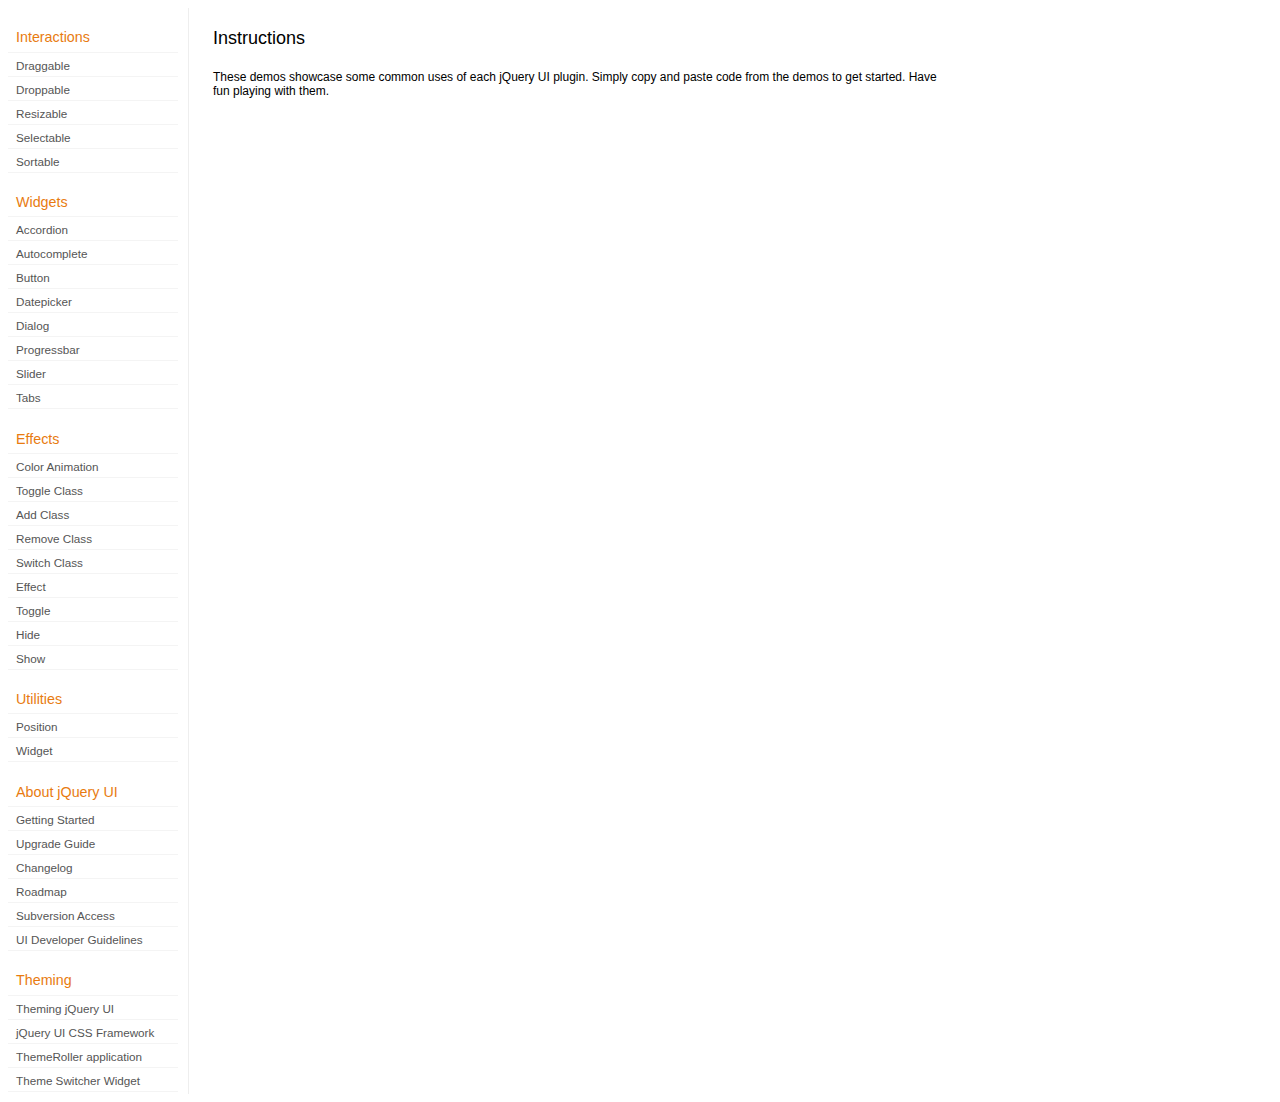
<file: development-bundle/demos/index.html>
<!DOCTYPE html>
<html lang="en">
<head>
	<meta charset="utf-8">
	<title>jQuery UI Demos</title>
	<link rel="stylesheet" href="../themes/base/jquery.ui.all.css">
	<link rel="stylesheet" href="demos.css">
	<script src="../jquery-1.7.1.js"></script>
	<script src="../external/jquery.bgiframe-2.1.2.js"></script>
	<script src="../ui/jquery.ui.core.js"></script>
	<script src="../ui/jquery.ui.widget.js"></script>
	<script src="../ui/jquery.ui.mouse.js"></script>
	<script src="../ui/jquery.ui.accordion.js"></script>
	<script src="../ui/jquery.ui.autocomplete.js"></script>
	<script src="../ui/jquery.ui.button.js"></script>
	<script src="../ui/jquery.ui.datepicker.js"></script>
	<script src="../ui/jquery.ui.dialog.js"></script>
	<script src="../ui/jquery.ui.draggable.js"></script>
	<script src="../ui/jquery.ui.droppable.js"></script>
	<script src="../ui/jquery.ui.position.js"></script>
	<script src="../ui/jquery.ui.progressbar.js"></script>
	<script src="../ui/jquery.ui.resizable.js"></script>
	<script src="../ui/jquery.ui.selectable.js"></script>
	<script src="../ui/jquery.ui.slider.js"></script>
	<script src="../ui/jquery.ui.sortable.js"></script>
	<script src="../ui/jquery.ui.tabs.js"></script>
	<script src="../ui/jquery.effects.core.js"></script>
	<script src="../ui/jquery.effects.blind.js"></script>
	<script src="../ui/jquery.effects.bounce.js"></script>
	<script src="../ui/jquery.effects.clip.js"></script>
	<script src="../ui/jquery.effects.drop.js"></script>
	<script src="../ui/jquery.effects.explode.js"></script>
	<script src="../ui/jquery.effects.fold.js"></script>
	<script src="../ui/jquery.effects.highlight.js"></script>
	<script src="../ui/jquery.effects.pulsate.js"></script>
	<script src="../ui/jquery.effects.scale.js"></script>
	<script src="../ui/jquery.effects.shake.js"></script>
	<script src="../ui/jquery.effects.slide.js"></script>
	<script src="../ui/jquery.effects.transfer.js"></script>
	<script src="../ui/i18n/jquery.ui.datepicker-af.js"></script>
	<script src="../ui/i18n/jquery.ui.datepicker-ar.js"></script>
	<script src="../ui/i18n/jquery.ui.datepicker-ar-DZ.js"></script>
	<script src="../ui/i18n/jquery.ui.datepicker-az.js"></script>
	<script src="../ui/i18n/jquery.ui.datepicker-bs.js"></script>
	<script src="../ui/i18n/jquery.ui.datepicker-bg.js"></script>
	<script src="../ui/i18n/jquery.ui.datepicker-ca.js"></script>
	<script src="../ui/i18n/jquery.ui.datepicker-cs.js"></script>
	<script src="../ui/i18n/jquery.ui.datepicker-cy-GB.js"></script>
	<script src="../ui/i18n/jquery.ui.datepicker-da.js"></script>
	<script src="../ui/i18n/jquery.ui.datepicker-de.js"></script>
	<script src="../ui/i18n/jquery.ui.datepicker-el.js"></script>
	<script src="../ui/i18n/jquery.ui.datepicker-en-AU.js"></script>
	<script src="../ui/i18n/jquery.ui.datepicker-en-GB.js"></script>
	<script src="../ui/i18n/jquery.ui.datepicker-en-NZ.js"></script>
	<script src="../ui/i18n/jquery.ui.datepicker-eo.js"></script>
	<script src="../ui/i18n/jquery.ui.datepicker-es.js"></script>
	<script src="../ui/i18n/jquery.ui.datepicker-et.js"></script>
	<script src="../ui/i18n/jquery.ui.datepicker-eu.js"></script>
	<script src="../ui/i18n/jquery.ui.datepicker-fa.js"></script>
	<script src="../ui/i18n/jquery.ui.datepicker-fi.js"></script>
	<script src="../ui/i18n/jquery.ui.datepicker-fo.js"></script>
	<script src="../ui/i18n/jquery.ui.datepicker-fr.js"></script>
	<script src="../ui/i18n/jquery.ui.datepicker-fr-CH.js"></script>
	<script src="../ui/i18n/jquery.ui.datepicker-gl.js"></script>
	<script src="../ui/i18n/jquery.ui.datepicker-he.js"></script>
	<script src="../ui/i18n/jquery.ui.datepicker-hi.js"></script>
	<script src="../ui/i18n/jquery.ui.datepicker-hr.js"></script>
	<script src="../ui/i18n/jquery.ui.datepicker-hu.js"></script>
	<script src="../ui/i18n/jquery.ui.datepicker-hy.js"></script>
	<script src="../ui/i18n/jquery.ui.datepicker-id.js"></script>
	<script src="../ui/i18n/jquery.ui.datepicker-is.js"></script>
	<script src="../ui/i18n/jquery.ui.datepicker-it.js"></script>
	<script src="../ui/i18n/jquery.ui.datepicker-ja.js"></script>
	<script src="../ui/i18n/jquery.ui.datepicker-kk.js"></script>
	<script src="../ui/i18n/jquery.ui.datepicker-km.js"></script>
	<script src="../ui/i18n/jquery.ui.datepicker-ko.js"></script>
	<script src="../ui/i18n/jquery.ui.datepicker-lb.js"></script>
	<script src="../ui/i18n/jquery.ui.datepicker-lt.js"></script>
	<script src="../ui/i18n/jquery.ui.datepicker-lv.js"></script>
	<script src="../ui/i18n/jquery.ui.datepicker-mk.js"></script>
	<script src="../ui/i18n/jquery.ui.datepicker-ml.js"></script>
	<script src="../ui/i18n/jquery.ui.datepicker-ms.js"></script>
	<script src="../ui/i18n/jquery.ui.datepicker-nl.js"></script>
	<script src="../ui/i18n/jquery.ui.datepicker-nl-BE.js"></script>
	<script src="../ui/i18n/jquery.ui.datepicker-no.js"></script>
	<script src="../ui/i18n/jquery.ui.datepicker-pl.js"></script>
	<script src="../ui/i18n/jquery.ui.datepicker-pt.js"></script>
	<script src="../ui/i18n/jquery.ui.datepicker-pt-BR.js"></script>
	<script src="../ui/i18n/jquery.ui.datepicker-rm.js"></script>
	<script src="../ui/i18n/jquery.ui.datepicker-ro.js"></script>
	<script src="../ui/i18n/jquery.ui.datepicker-ru.js"></script>
	<script src="../ui/i18n/jquery.ui.datepicker-sk.js"></script>
	<script src="../ui/i18n/jquery.ui.datepicker-sl.js"></script>
	<script src="../ui/i18n/jquery.ui.datepicker-sq.js"></script>
	<script src="../ui/i18n/jquery.ui.datepicker-sr.js"></script>
	<script src="../ui/i18n/jquery.ui.datepicker-sr-SR.js"></script>
	<script src="../ui/i18n/jquery.ui.datepicker-sv.js"></script>
	<script src="../ui/i18n/jquery.ui.datepicker-ta.js"></script>
	<script src="../ui/i18n/jquery.ui.datepicker-th.js"></script>
	<script src="../ui/i18n/jquery.ui.datepicker-tj.js"></script>
	<script src="../ui/i18n/jquery.ui.datepicker-tr.js"></script>
	<script src="../ui/i18n/jquery.ui.datepicker-uk.js"></script>
	<script src="../ui/i18n/jquery.ui.datepicker-vi.js"></script>
	<script src="../ui/i18n/jquery.ui.datepicker-zh-CN.js"></script>
	<script src="../ui/i18n/jquery.ui.datepicker-zh-HK.js"></script>
	<script src="../ui/i18n/jquery.ui.datepicker-zh-TW.js"></script>
	<script>
	$(function() {
		
		$('.left-nav a').click(function(ev) {
			window.location.hash = this.href.replace(/.+\/([^\/]+)\/index\.html/,'$1') + '|default';
			loadPage(this.href);
			$('.left-nav a.selected').removeClass('selected');
			$(this).addClass('selected');
			ev.preventDefault();
		});
		
		if (window.location.hash) {
			if (window.location.hash.indexOf('|') === -1) {
				window.location.hash += '|default';	
			}			
			var path = window.location.href.replace(/(index\.html)?#/,'');
			path = path.replace('\|','/') + '.html';
			loadPage(path);
		}		

		function loadPage(path) {			
			var section = path.replace(/\/[^\/]+\.html/,'');
			var header = section.replace(/.+\/([^\/]+)/,'$1').replace(/_/, ' ');
			
			$('td.normal div.normal')
				.empty()
				.append('<h4 class="demo-subheader">Functional demo:</h4>')
				.append('<h3 class="demo-header">'+ header +'</h3>')
				.append('<div id="demo-config"></div>')
				.find('#demo-config')
					.append('<div id="demo-frame"></div><div id="demo-config-menu"></div><div id="demo-link"><a class="demoWindowLink" href="#"><span class="ui-icon ui-icon-newwin"></span>Open demo in a new window</a></div>')
					.find('#demo-config-menu')
						.load(section + '/index.html .demos-nav', function() {
							$('#demo-config-menu a').each(function() {
								this.setAttribute('href', section + '/' + this.getAttribute('href').replace(/.+\/([^\/]+)/,'$1'));
								$(this).attr('target', 'demo-frame');
								$(this).click(function() {

									resetDemos();
									
									$(this).parents('ul').find('li').removeClass('demo-config-on');
									$(this).parent().addClass('demo-config-on');
									$('#demo-notes').fadeOut();

									//Set the hash to the actual page without ".html"
									window.location.hash = header + '|' + this.getAttribute('href').match((/\/([^\/\\]+)\.html/))[1];

									loadDemo(this.getAttribute('href'));

									return false;
								});
							});

							if (window.location.hash) {
								var demo = window.location.hash.split('|')[1];
								$('#demo-config-menu a').each(function(){
									if (this.href.indexOf(demo + '.html') !== -1) {
										$(this).parents('ul').find('li').removeClass('demo-config-on');
										$(this).parent().addClass('demo-config-on');									
										loadDemo(this.href);										
									}
								});
							}

							updateDemoNotes();
						})
					.end()
					.find('#demo-link a')
						.bind('click', function(ev){
							window.open(this.href);
							ev.preventDefault();
						})
					.end()
				.end()
			;
			
			resetDemos();
		}
				
		function loadDemo(path) {
			var directory = path.match(/([^\/]+)\/[^\/\.]+\.html$/)[1];
			$.get(path, function(data) {
				var source = data;
				data = data.replace(/<script.*>.*<\/script>/ig,""); // Remove script tags
				data = data.replace(/<\/?link.*>/ig,""); //Remove link tags
				data = data.replace(/<\/?html.*>/ig,""); //Remove html tag
				data = data.replace(/<\/?body.*>/ig,""); //Remove body tag
				data = data.replace(/<\/?head.*>/ig,""); //Remove head tag
				data = data.replace(/<\/?!doctype.*>/ig,""); //Remove doctype
				data = data.replace(/<title.*>.*<\/title>/ig,""); // Remove title tags
				data = data.replace(/((href|src)=["'])(?!(http|#))/ig, "$1" + directory + "/");

				$('#demo-style').remove();
				$('#demo-frame').empty().html(data);
				$('#demo-frame style').clone().appendTo('head').attr('id','demo-style');
				$('#demo-link a').attr('href', path);
				updateDemoNotes();
				updateDemoSource(source);
				
				if (/default.html$/.test(path)) {
					$.get("documentation/docs-" + path.match(/demos\/(.+)\//)[1] + ".html", function(html) {
						$("#demo-source").after(html);
						$("#widget-docs").tabs();
						$(".param-header").click(function() {
							$(this).parent().toggleClass("param-open").end().next().toggle();
						});
						$(".docs-list-header").each(function() {
							var header = $(this);
							var details = header.next().find(".param-details").hide();
							$("a:first", header).click(function() {
								details.show().parent().addClass("param-open");
								return false;
							});
							$("a:last", header).click(function() {
								details.hide().parent().removeClass("param-open");
								return false;
							});
						});
					}, "html" );
				}
			}, "html" );
		}

		function updateDemoNotes() {
			var notes = $('#demo-frame .demo-description');
			if ($('#demo-notes').length == 0) {
				$('<div id="demo-notes"></div>').insertAfter('#demo-config');
			}
			$('#demo-notes').hide().empty().html(notes.html());
			$('#demo-notes').show();
			notes.hide();
		}
		
		function updateDemoSource(source) {
			if ($('#demo-source').length == 0) {
				$('<div id="demo-source"><a href="#" class="source-closed">View Source</a><div><pre><code></code></pre></div></div>').insertAfter('#demo-notes');
				$('#demo-source').find(">a").click(function() {
					$(this).toggleClass("source-closed").toggleClass("source-open").next().toggle();
					return false;
				}).end().find(">div").hide();
			}
			var cleanedSource = source
				.replace('themes/base/jquery.ui.all.css', 'theme/jquery.ui.all.css')
				.replace(/\s*\x3Clink.*demos\x2Ecss.*\x3E\s*/, '\r\n\t')
				.replace(/\x2E\x2E\x2F\x2E\x2E\x2F/g, '');

			$('#demo-source code').empty().text(cleanedSource);
		}
		
		function resetDemos() {
			$.datepicker.setDefaults($.extend({showMonthAfterYear: false}, $.datepicker.regional['']));
			$(".ui-dialog-content").remove();			
		}
				
	});
	</script>
</head>
<body>

<table class="layout-grid" cellspacing="0" cellpadding="0">
	<tr>
		<td class="left-nav">
			<dl class="demos-nav">
				<dt>Interactions</dt>
					<dd><a href="draggable/index.html">Draggable</a></dd>
					<dd><a href="droppable/index.html">Droppable</a></dd>
					<dd><a href="resizable/index.html">Resizable</a></dd>
					<dd><a href="selectable/index.html">Selectable</a></dd>
					<dd><a href="sortable/index.html">Sortable</a></dd>
				<dt>Widgets</dt>
					<dd><a href="accordion/index.html">Accordion</a></dd>
					<dd><a href="autocomplete/index.html">Autocomplete</a></dd>
					<dd><a href="button/index.html">Button</a></dd>
					<dd><a href="datepicker/index.html">Datepicker</a></dd>
					<dd><a href="dialog/index.html">Dialog</a></dd>
					<dd><a href="progressbar/index.html">Progressbar</a></dd>
					<dd><a href="slider/index.html">Slider</a></dd>
					<dd><a href="tabs/index.html">Tabs</a></dd>
				<dt>Effects</dt>
					<dd><a href="animate/index.html">Color Animation</a></dd>
					<dd><a href="toggleClass/index.html">Toggle Class</a></dd>
					<dd><a href="addClass/index.html">Add Class</a></dd>
					<dd><a href="removeClass/index.html">Remove Class</a></dd>
					<dd><a href="switchClass/index.html">Switch Class</a></dd>
					<dd><a href="effect/index.html">Effect</a></dd>
					<dd><a href="toggle/index.html">Toggle</a></dd>
					<dd><a href="hide/index.html">Hide</a></dd>
					<dd><a href="show/index.html">Show</a></dd>
				<dt>Utilities</dt>
					<dd><a href="position/index.html">Position</a></dd>
					<dd><a href="widget/index.html">Widget</a></dd>
				<dt>About jQuery UI</dt>
					<dd><a href="http://jqueryui.com/docs/Getting_Started">Getting Started</a></dd>
					<dd><a href="http://jqueryui.com/docs/Upgrade_Guide">Upgrade Guide</a></dd>					
					<dd><a href="http://jqueryui.com/docs/Changelog">Changelog</a></dd>
					<dd><a href="http://jqueryui.com/docs/Roadmap">Roadmap</a></dd>
					<dd><a href="http://jqueryui.com/docs/Subversion">Subversion Access</a></dd>
					<dd><a href="http://jqueryui.com/docs/Developer_Guide">UI Developer Guidelines</a></dd>
				<dt>Theming</dt>
					<dd><a href="http://jqueryui.com/docs/Theming">Theming jQuery UI</a></dd>
					<dd><a href="http://jqueryui.com/docs/Theming/API">jQuery UI CSS Framework</a></dd>
					<dd><a href="http://jqueryui.com/docs/Theming/Themeroller">ThemeRoller application</a></dd>
					<dd><a href="http://jqueryui.com/docs/Theming/ThemeSwitcher">Theme Switcher Widget</a></dd>

			</dl>
		</td>
		<td class="normal">

			<div class="normal">

					<h3>Instructions</h3>
					<p>
						These demos showcase some common uses of each jQuery UI plugin. Simply copy and paste code from the demos to get started. Have fun playing with them.
					</p>
				
			</div>

		</td>
	</tr>
</table>
</body>
</html>
</file>
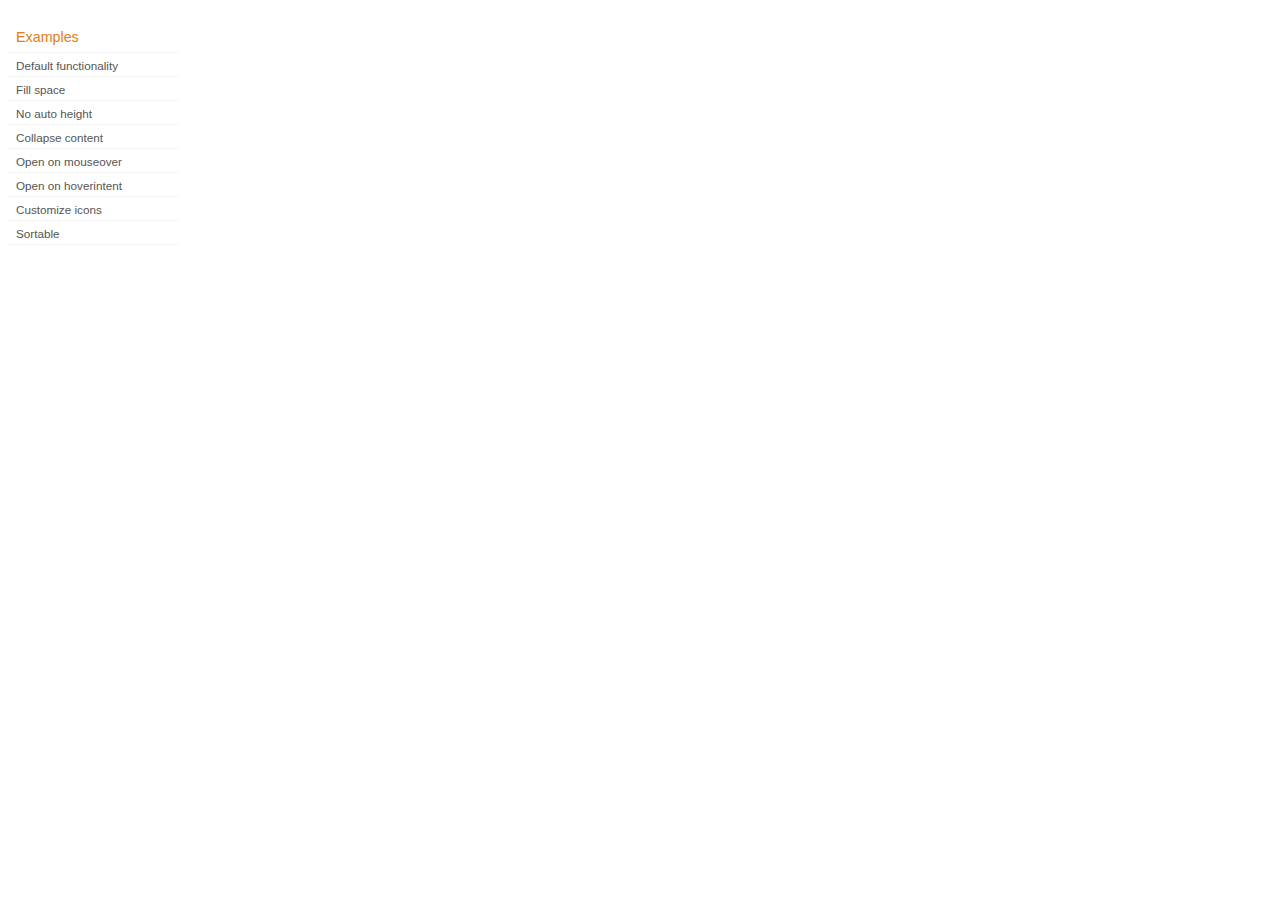
<file: development-bundle/demos/accordion/index.html>
<!DOCTYPE html>
<html lang="en">
<head>
	<meta charset="utf-8">
	<title>jQuery UI Accordion Demos</title>
	<link rel="stylesheet" href="../demos.css">
</head>
<body>

<div class="demos-nav">
	<h4>Examples</h4>
	<ul>
		<li class="demo-config-on"><a href="default.html">Default functionality</a></li>
		<li><a href="fillspace.html">Fill space</a></li>
		<li><a href="no-auto-height.html">No auto height</a></li>
		<li><a href="collapsible.html">Collapse content</a></li>
		<li><a href="mouseover.html">Open on mouseover</a></li>
		<li><a href="hoverintent.html">Open on hoverintent</a></li>
		<li><a href="custom-icons.html">Customize icons</a></li>
		<li><a href="sortable.html">Sortable</a></li>
	</ul>
</div>

</body>
</html>
</file>
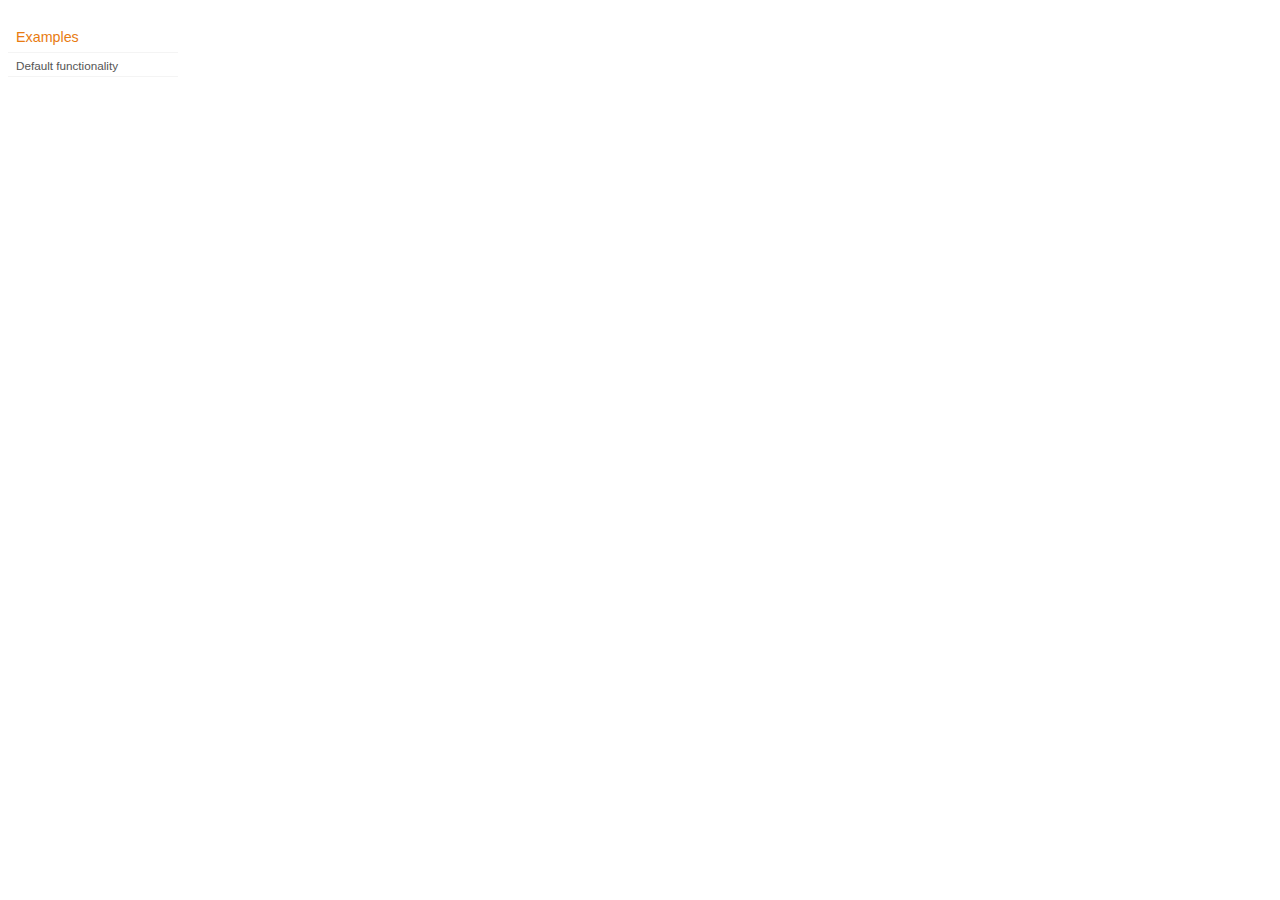
<file: development-bundle/demos/addClass/index.html>
<!DOCTYPE html>
<html lang="en">
<head>
	<meta charset="utf-8">
	<title>jQuery UI Effects Demos</title>
	<link rel="stylesheet" href="../demos.css">
</head>
<body>

<div class="demos-nav">
	<h4>Examples</h4>
	<ul>
		<li class="demo-config-on"><a href="default.html">Default functionality</a></li>
	</ul>
</div>

</body>
</html>
</file>
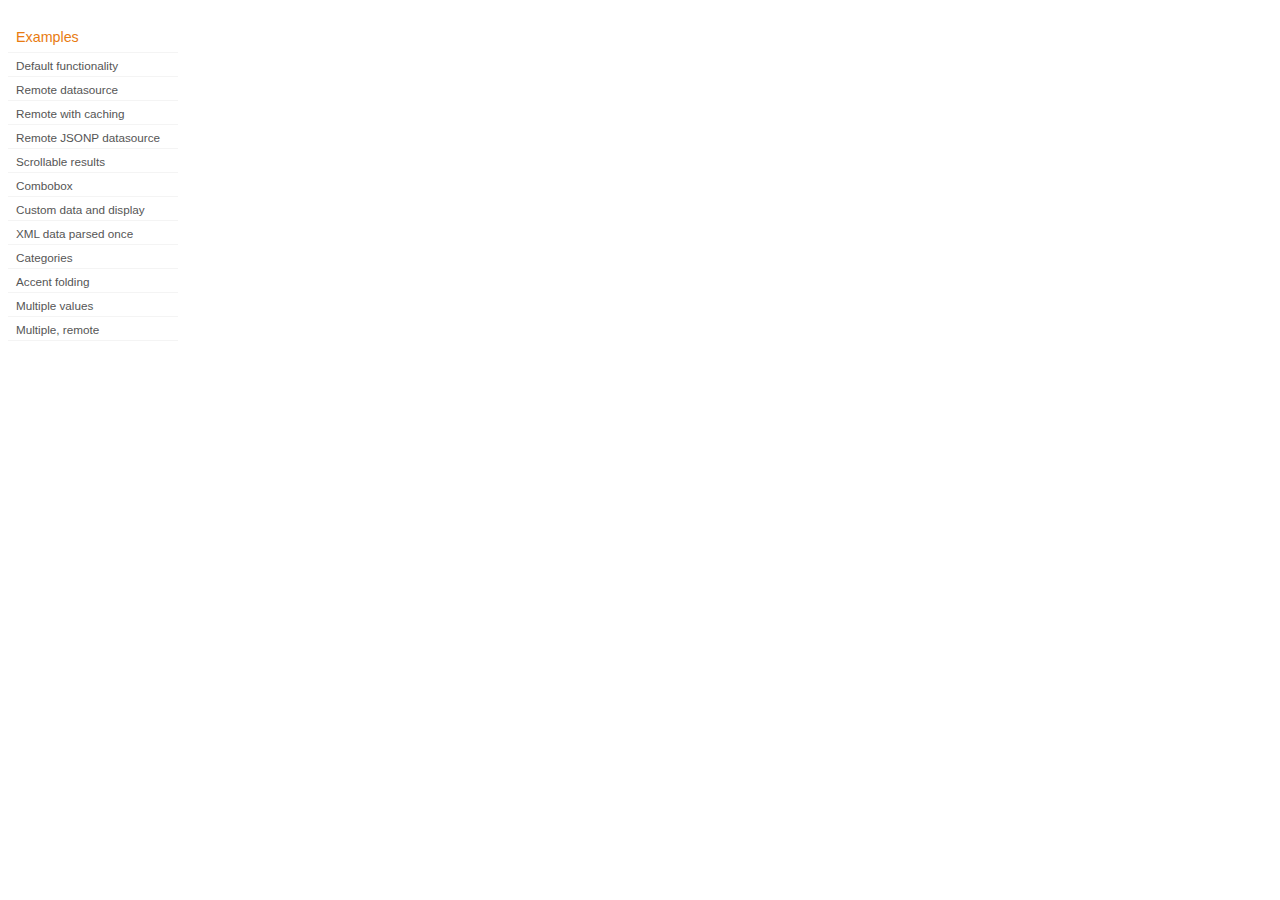
<file: development-bundle/demos/autocomplete/index.html>
<!DOCTYPE html>
<html lang="en">
<head>
	<meta charset="utf-8">
	<title>jQuery UI Autocomplete Demos</title>
	<link rel="stylesheet" href="../demos.css">
</head>
<body>
	<div class="demos-nav">
		<h4>Examples</h4>
		<ul>
			<li class="demo-config-on"><a href="default.html">Default functionality</a></li>
			<li><a href="remote.html">Remote datasource</a></li>
			<li><a href="remote-with-cache.html">Remote with caching</a></li>
			<li><a href="remote-jsonp.html">Remote JSONP datasource</a></li>
			<li><a href="maxheight.html">Scrollable results</a></li>
			<li><a href="combobox.html">Combobox</a></li>
			<li><a href="custom-data.html">Custom data and display</a></li>
			<li><a href="xml.html">XML data parsed once</a></li>
			<li><a href="categories.html">Categories</a></li>
			<li><a href="folding.html">Accent folding</a></li>
			<li><a href="multiple.html">Multiple values</a></li>
			<li><a href="multiple-remote.html">Multiple, remote</a></li>
		</ul>
	</div>
</body>
</html>
</file>
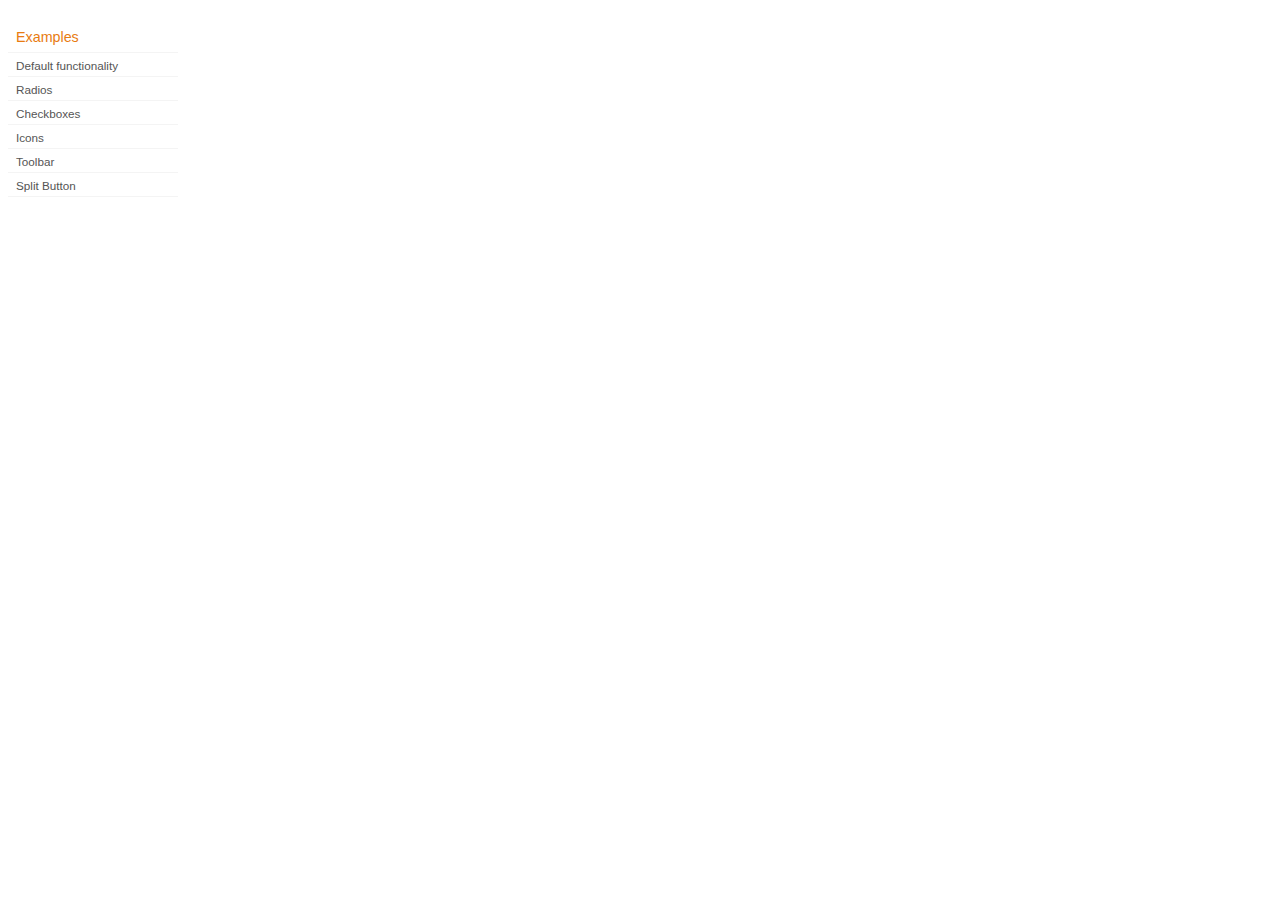
<file: development-bundle/demos/button/index.html>
<!DOCTYPE html>
<html lang="en">
<head>
	<meta charset="utf-8">
	<title>jQuery UI Button Demos</title>
	<link rel="stylesheet" href="../demos.css">
</head>
<body>

<div class="demos-nav">
	<h4>Examples</h4>
	<ul>
		<li class="demo-config-on"><a href="default.html">Default functionality</a></li>
		<li><a href="radio.html">Radios</a></li>
		<li><a href="checkbox.html">Checkboxes</a></li>
		<li><a href="icons.html">Icons</a></li>
		<li><a href="toolbar.html">Toolbar</a></li>
		<li><a href="splitbutton.html">Split Button</a></li>
	</ul>
</div>

</body>
</html>
</file>
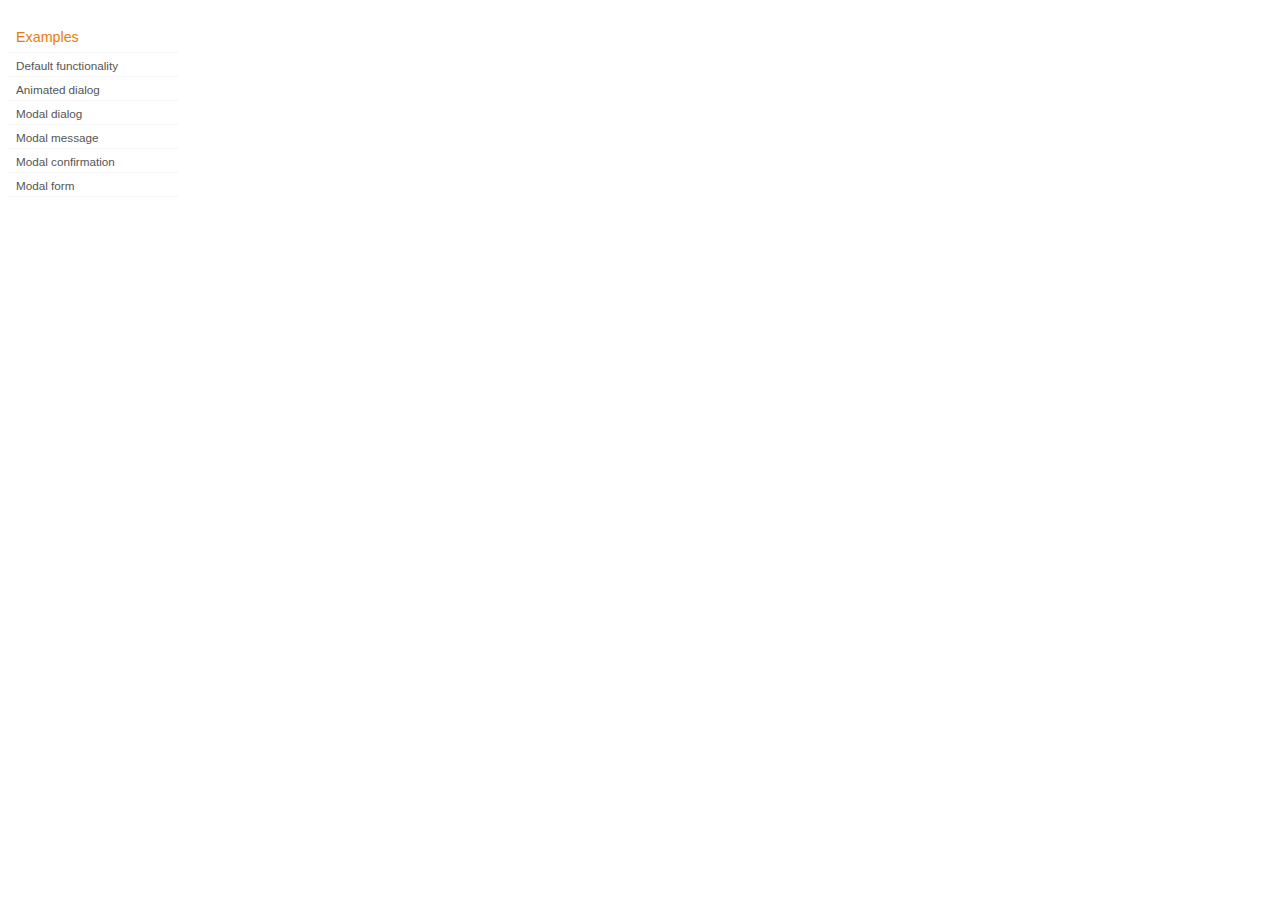
<file: development-bundle/demos/dialog/index.html>
<!DOCTYPE html>
<html lang="en">
<head>
	<meta charset="utf-8">
	<title>jQuery UI Dialog Demos</title>
	<link rel="stylesheet" href="../demos.css">
</head>
<body>

<div class="demos-nav">
	<h4>Examples</h4>
	<ul>
		<li class="demo-config-on"><a href="default.html">Default functionality</a></li>
		<li><a href="animated.html">Animated dialog</a></li>
		<li><a href="modal.html">Modal dialog</a></li>
		<li><a href="modal-message.html">Modal message</a></li>
		<li><a href="modal-confirmation.html">Modal confirmation</a></li>
		<li><a href="modal-form.html">Modal form</a></li>
	</ul>
</div>

</body>
</html>
</file>
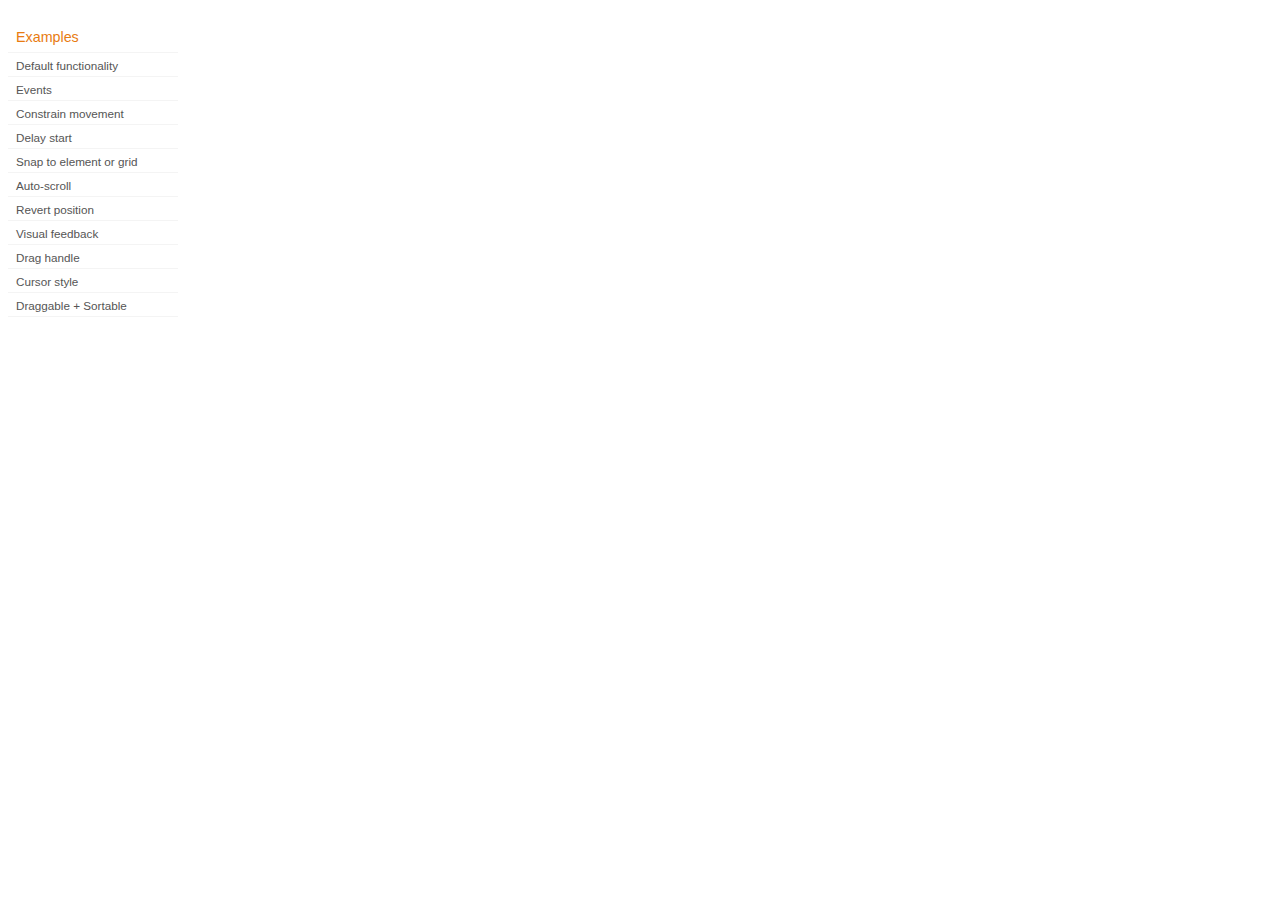
<file: development-bundle/demos/draggable/index.html>
<!DOCTYPE html>
<html lang="en">
<head>
	<meta charset="utf-8">
	<title>jQuery UI Draggable Demos</title>
	<link rel="stylesheet" href="../demos.css">
</head>
<body>

<div class="demos-nav">
	<h4>Examples</h4>
	<ul>
		<li class="demo-config-on"><a href="default.html">Default functionality</a></li>
		<li><a href="events.html">Events</a></li>
		<li><a href="constrain-movement.html">Constrain movement</a></li>
		<li><a href="delay-start.html">Delay start</a></li>
		<li><a href="snap-to.html">Snap to element or&#160;grid</a></li>
		<li><a href="scroll.html">Auto-scroll</a></li>
		<li><a href="revert.html">Revert position</a></li>
		<li><a href="visual-feedback.html">Visual feedback</a></li>
		<li><a href="handle.html">Drag handle</a></li>
		<li><a href="cursor-style.html">Cursor style</a></li>
		<li><a href="sortable.html">Draggable + Sortable</a></li>
	</ul>
</div>

</body>
</html>
</file>
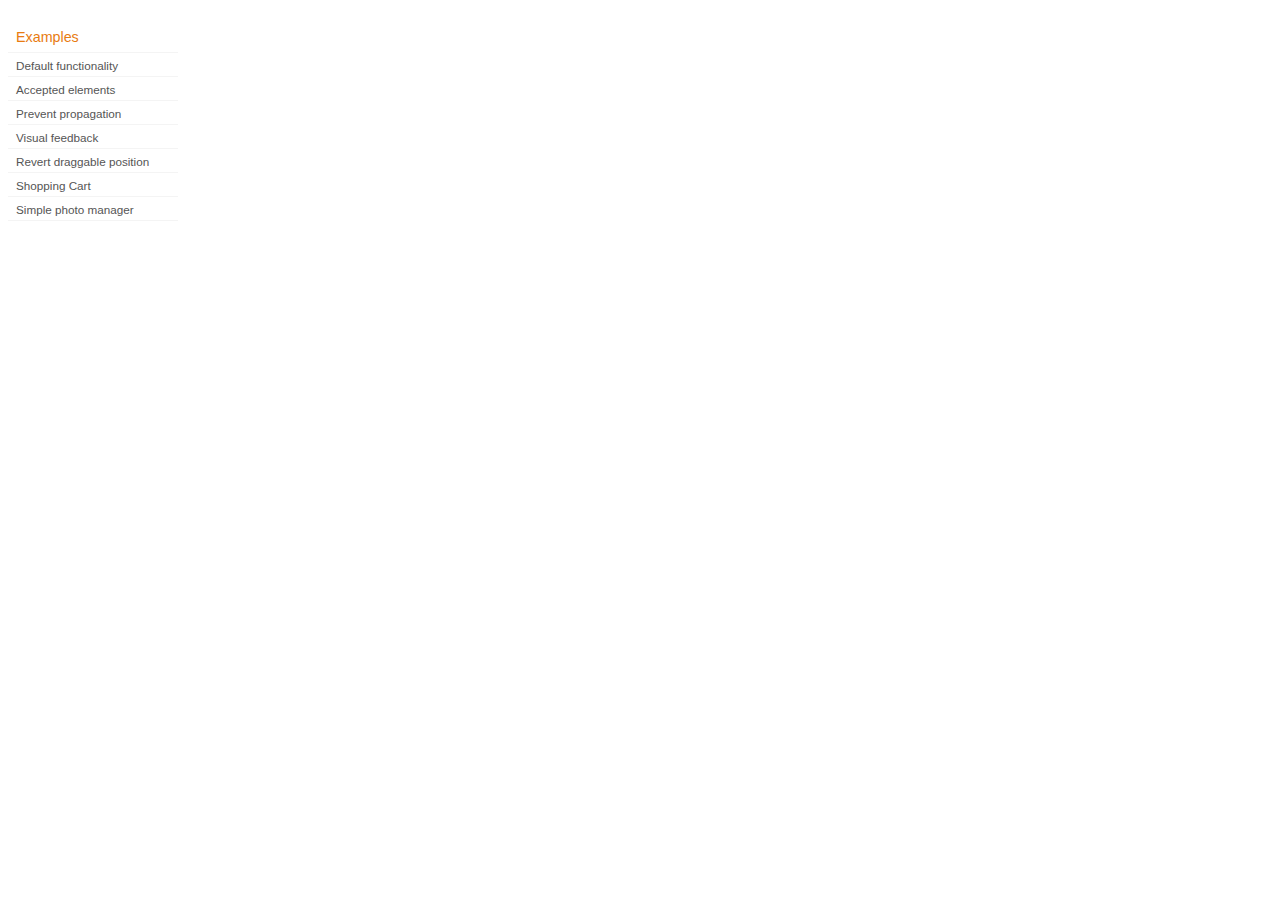
<file: development-bundle/demos/droppable/index.html>
<!DOCTYPE html>
<html lang="en">
<head>
	<meta charset="utf-8">
	<title>jQuery UI Droppable Demos</title>
	<link rel="stylesheet" href="../demos.css">
</head>
<body>

<div class="demos-nav">
	<h4>Examples</h4>
	<ul>
		<li class="demo-config-on"><a href="default.html">Default functionality</a></li>
		<li><a href="accepted-elements.html">Accepted elements</a></li>
		<li><a href="propagation.html">Prevent propagation</a></li>
		<li><a href="visual-feedback.html">Visual feedback</a></li>
		<li><a href="revert.html">Revert draggable position</a></li>
		<li><a href="shopping-cart.html">Shopping Cart</a></li>
		<li><a href="photo-manager.html">Simple photo manager</a></li>
	</ul>
</div>

</body>
</html>
</file>
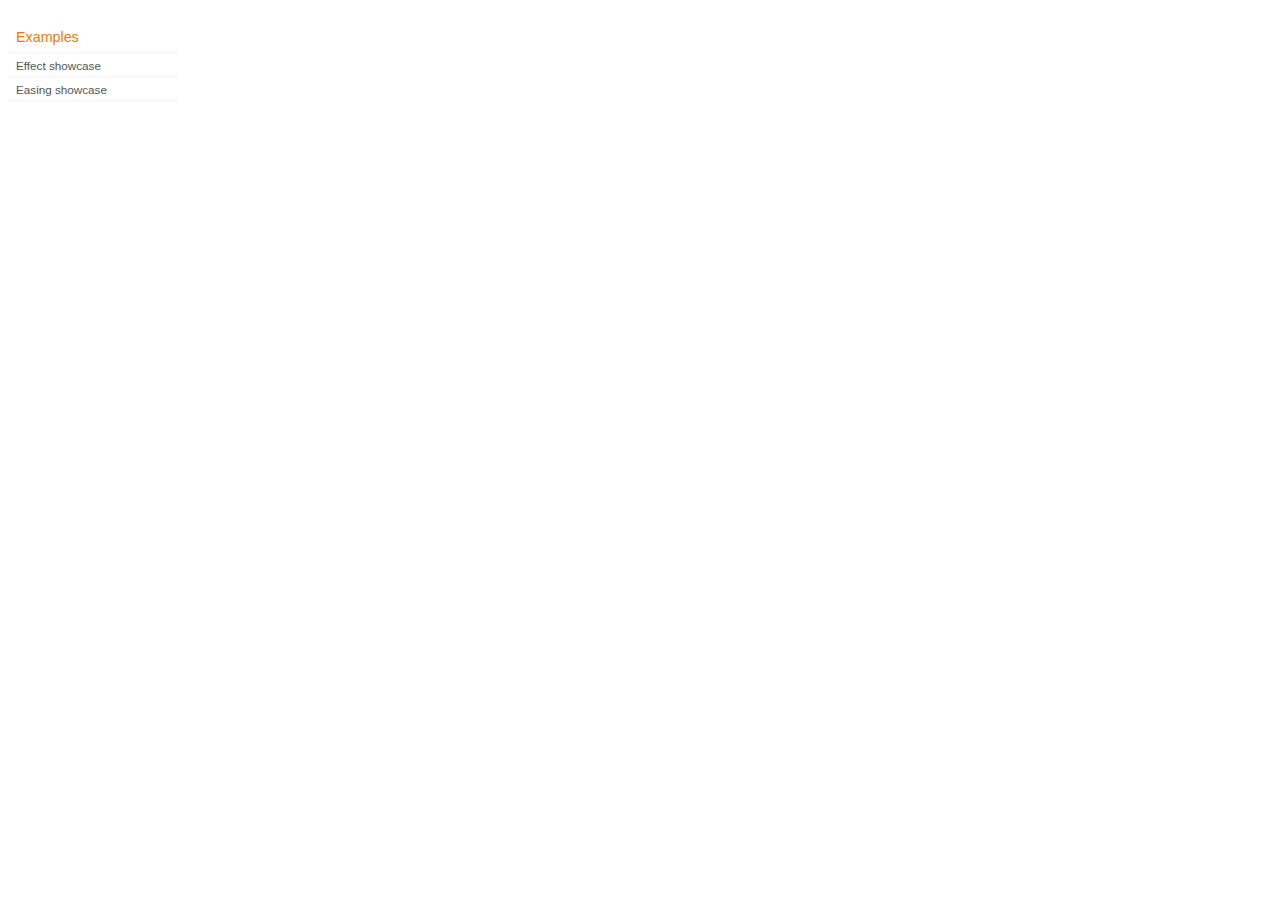
<file: development-bundle/demos/effect/index.html>
<!DOCTYPE html>
<html lang="en">
<head>
	<meta charset="utf-8">
	<title>jQuery UI Effects Demos</title>
	<link rel="stylesheet" href="../demos.css">
</head>
<body>

<div class="demos-nav">
	<h4>Examples</h4>
	<ul>
		<li class="demo-config-on"><a href="default.html">Effect showcase</a></li>
		<li><a href="easing.html">Easing showcase</a></li>
	</ul>
</div>

</body>
</html>
</file>
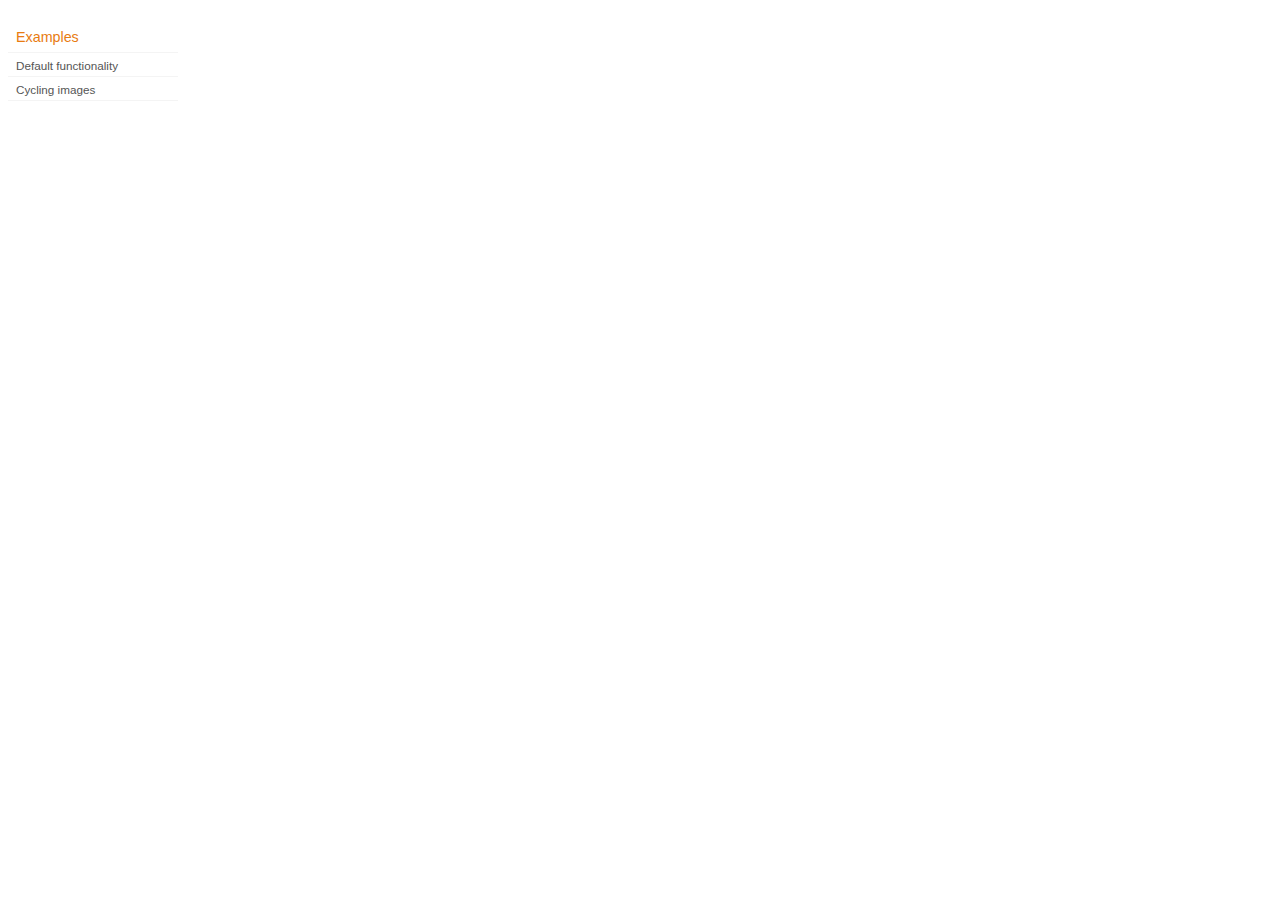
<file: development-bundle/demos/position/index.html>
<!DOCTYPE html>
<html lang="en">
<head>
	<meta charset="utf-8">
	<title>jQuery UI Position Demo</title>
	<link rel="stylesheet" href="../demos.css">
</head>
<body>

<div class="demos-nav">
	<h4>Examples</h4>
	<ul>
		<li class="demo-config-on"><a href="default.html">Default functionality</a></li>
		<li><a href="cycler.html">Cycling images</a></li>
	</ul>
</div>

</body>
</html>
</file>
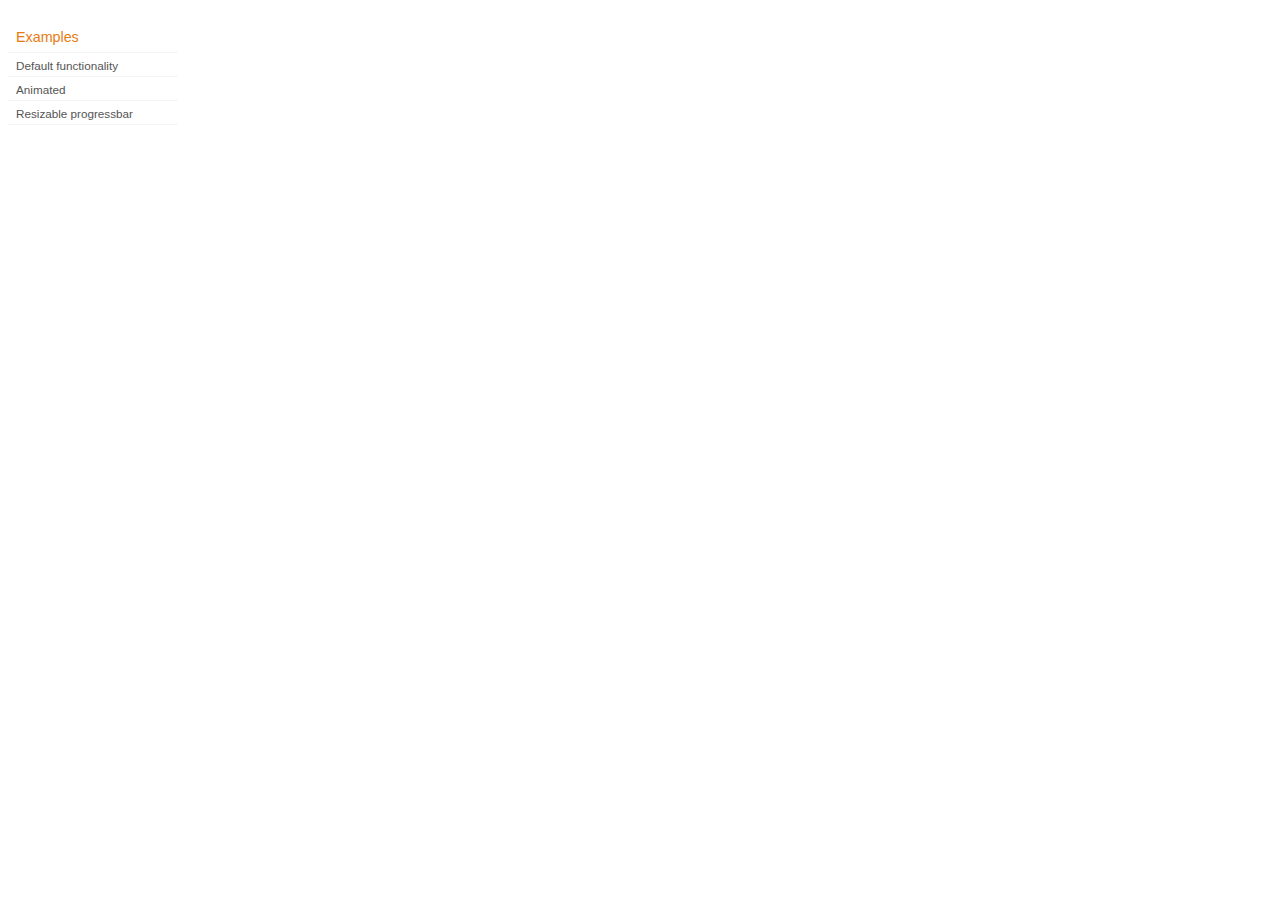
<file: development-bundle/demos/progressbar/index.html>
<!DOCTYPE html>
<html lang="en">
<head>
	<meta charset="utf-8">
	<title>jQuery UI Progressbar Demos</title>
	<link rel="stylesheet" href="../demos.css">
</head>
<body>

<div class="demos-nav">
	<h4>Examples</h4>
	<ul>
		<li class="demo-config-on"><a href="default.html">Default functionality</a></li>
		<li><a href="animated.html">Animated</a></li>
		<li><a href="resize.html">Resizable progressbar</a></li>
	</ul>
</div>

</body>
</html>
</file>
<file: development-bundle/demos/demos.css>
body {
	font-size: 62.5%;
}

table {
	font-size: 1em;
}

/* Site
   -------------------------------- */

body {
	font-family: "Trebuchet MS", "Helvetica", "Arial",  "Verdana", "sans-serif";
}

/* Layout
   -------------------------------- */

.layout-grid {
	width: 960px;
}

.layout-grid td {
	vertical-align: top;
}

.layout-grid td.left-nav {
	width: 140px;
}

.layout-grid td.normal {
	border-left: 1px solid #eee;
	padding: 20px 24px;
	font-family: "Trebuchet MS", "Helvetica", "Arial",  "Verdana", "sans-serif";
}

.layout-grid td.demos {
	background: url('/images/demos_bg.jpg') no-repeat;
	height: 337px;
	overflow: hidden;
}

/* Normal
   -------------------------------- */

.normal h3,
.normal h4 {
	margin: 0;
	font-weight: normal;
}

.normal h3 {
	padding: 0 0 9px;
	font-size: 1.8em;
}

.normal h4 {
	padding-bottom: 21px;
	border-bottom: 1px dashed #999;
	font-size: 1.2em;
	font-weight: bold;
}

.normal p {
	font-size: 1.2em;
}

/* Demos */

.demos-nav, .demos-nav dt, .demos-nav dd, .demos-nav ul, .demos-nav li {
	margin: 0;
	padding: 0
}

.demos-nav {
	float: left;
	width: 170px;
	font-size: 1.3em;
}

.demos-nav dt,
.demos-nav h4 {
	margin: 0;
	padding: 0;
	font: normal 1.1em "Trebuchet MS", "Helvetica", "Arial",  "Verdana", "sans-serif";
	color: #e87b10;
}

.demos-nav dt,
.demos-nav h4 {
	margin-top: 1.5em;
	margin-bottom: 0;
	padding-left: 8px;
	padding-bottom:5px;
	line-height: 1.2em;
	border-bottom: 1px solid #F4F4F4;
}

.demos-nav dd a,
.demos-nav li a {
	border-bottom: 1px solid #F4F4F4;
	display:block;
	padding: 4px 3px 4px 8px;
	font-size: 90%;
	text-decoration: none;
	color: #555 ;
	margin:2px 0;
	height:13px;
}

.demos-nav dd a:hover,
.demos-nav dd a:focus,
.demos-nav dd a:hover,
.demos-nav dd a:focus {
	background: #f3f3f3;
	color:#000;
	-moz-border-radius: 5px; -webkit-border-radius: 5px;
}
 .demos-nav dd a.selected {
	background: #555;
	color:#ffffff;
	-moz-border-radius: 5px; -webkit-border-radius: 5px;
}


/* new styles for demo pages, added by Filament 12.29.08
eventually we should convert the font sizes to ems -- using px for now to minimize style conflicts
*/

.normal h3.demo-header { font-size:32px; padding:0 0 5px; border-bottom:1px solid #eee; text-transform: capitalize; }
.normal h4.demo-subheader { font-size:10px; text-transform: uppercase; color:#999; padding:8px 0 3px; border:0; margin:0; }
.normal a:link,
.normal a:visited { color:#1b75bb; text-decoration:none; }
.normal a:hover,
.normal a:active { color:#0b559b; }

#demo-config { padding:20px 0 0; }

#demo-frame { float:left; width:540px; height:380px; border:1px solid #ddd; overflow: auto; position: relative; }
#demo-frame h3, #demo-frame h4 { padding: 0; font-weight: bold; font-size: 1em; }

#demo-config-menu { float:right; width:180px;  }
#demo-config-menu h4 { font-size:13px; color:#666; font-weight:normal; border:0; padding-left:18px; }

#demo-config-menu ul { list-style: none; padding: 0; margin: 0; }

#demo-config-menu li { font-size:12px; padding:0 0 0 10px; margin:3px 0; zoom: 1; }

#demo-config-menu li a:link,
#demo-config-menu li a:visited { display:block; padding:1px 8px 4px; border-bottom:1px dotted #b3b3b3; }
* html #demo-config-menu li a:link,
* html #demo-config-menu li a:visited { padding:1px 8px 2px; }
#demo-config-menu li a:hover,
#demo-config-menu li a:active { background-color:#f6f6f6; }

#demo-config-menu li.demo-config-on { background: url(images/demo-config-on-tile.gif) repeat-x left center; }

#demo-config-menu li.demo-config-on a:link,
#demo-config-menu li.demo-config-on a:visited,
#demo-config-menu li.demo-config-on a:hover,
#demo-config-menu li.demo-config-on a:active { background: url(images/demo-config-on.gif) no-repeat left; padding-left:18px; color:#fff; border:0; margin-left:-10px; margin-top: 0px; margin-bottom: 0px; }

#demo-source, #demo-notes {
	clear: both;
	padding: 20px 0 0;
	font-size: 1.3em;
}

#demo-notes { width:520px; color:#333; font-size: 1em; }
#demo-notes p code, .demo-description p code { padding: 0; font-weight: bold; }
#demo-source pre, #demo-source code { padding: 0; }
code, pre { padding:8px 0 8px 20px ; font-size: 1.2em; line-height:130%;  }

#demo-source a:link,
#demo-source a:visited,
#demo-source a:hover,
#demo-source a:active { font-size:12px; padding-left:13px; background-position: left center; background-repeat: no-repeat; }

#demo-source a.source-open:link,
#demo-source a.source-open:visited,
#demo-source a.source-open:hover,
#demo-source a.source-open:active { background-image: url(images/demo-spindown-open.gif); }

#demo-source a.source-closed:link,
#demo-source a.source-closed:visited,
#demo-source a.source-closed:hover,
#demo-source a.source-closed:active { background-image: url(images/demo-spindown-closed.gif); }

div.demo {
	padding:12px;
	font-family: "Trebuchet MS", "Arial", "Helvetica", "Verdana", "sans-serif";
}

div.demo h3.docs { clear:left; font-size:12px; font-weight:normal; padding:0 0 1em; margin:0; }

div.demo-description {
	clear:both;
	padding:12px;
	font-family: "Trebuchet MS", "Arial", "Helvetica", "Verdana", "sans-serif";
	font-size: 1.3em;
	line-height: 1.4em;
}

.ui-draggable, .ui-droppable {
	background-position: top left;
}

.left-nav .demos-nav {
	padding-right: 10px;
}

#demo-link { font-size:11px;  padding-top: 6px; clear: both; overflow: hidden; }
#demo-link a span.ui-icon { float:left; margin-right:3px; }

/* Component containers
----------------------------------*/
#widget-docs .ui-widget { font-family: Trebuchet MS,Verdana,Arial,sans-serif; font-size: 1em; }
#widget-docs .ui-widget input, #widget-docs .ui-widget select, #widget-docs .ui-widget textarea, #widget-docs .ui-widget button { font-family: Trebuchet MS,Verdana,Arial,sans-serif; font-size: 1em; }
#widget-docs .ui-widget-header { border: 1px solid #ffffff; background: #464646 url(images/464646_40x100_textures_01_flat_100.png) 50% 50% repeat-x; color: #ffffff; font-weight: bold; }
#widget-docs .ui-widget-header a { color: #ffffff; }
#widget-docs .ui-widget-content { border: 1px solid #ffffff; background: #ffffff url(images/ffffff_40x100_textures_01_flat_75.png) 50% 50% repeat-x; color: #222222; }
#widget-docs .ui-widget-content a { color: #222222; }

/* Interaction states
----------------------------------*/
#widget-docs .ui-state-default, #widget-docs .ui-widget-content #widget-docs .ui-state-default { border: 1px solid #666666; background: #555555 url(images/555555_40x100_textures_03_highlight_soft_75.png) 50% 50% repeat-x; font-weight: normal; color: #ffffff; outline: none; }
#widget-docs .ui-state-default a { color: #ffffff; text-decoration: none; outline: none; }
#widget-docs .ui-state-hover, #widget-docs .ui-widget-content #widget-docs .ui-state-hover, #widget-docs .ui-state-focus, #widget-docs .ui-widget-content #widget-docs .ui-state-focus { border: 1px solid #666666; background: #444444 url(images/444444_40x100_textures_03_highlight_soft_60.png) 50% 50% repeat-x; font-weight: normal; color: #ffffff; outline: none; }
#widget-docs .ui-state-hover a { color: #ffffff; text-decoration: none; outline: none; }
#widget-docs .ui-state-active, #widget-docs .ui-widget-content #widget-docs .ui-state-active { border: 1px solid #666666; background: #ffffff url(images/ffffff_40x100_textures_01_flat_65.png) 50% 50% repeat-x; font-weight: normal; color: #F6921E; outline: none; }
#widget-docs .ui-state-active a { color: #F6921E; outline: none; text-decoration: none; }

/* Interaction Cues
----------------------------------*/
#widget-docs .ui-state-highlight, #widget-docs .ui-widget-content #widget-docs .ui-state-highlight {border: 1px solid #fcefa1; background: #fbf9ee url(images/fbf9ee_40x100_textures_02_glass_55.png) 50% 50% repeat-x; color: #363636; }
#widget-docs .ui-state-error, #widget-docs .ui-widget-content #widget-docs .ui-state-error {border: 1px solid #cd0a0a; background: #fef1ec url(images/fef1ec_40x100_textures_05_inset_soft_95.png) 50% bottom repeat-x; color: #cd0a0a; }
#widget-docs .ui-state-error-text, #widget-docs .ui-widget-content #widget-docs .ui-state-error-text { color: #cd0a0a; }
#widget-docs .ui-state-disabled, #widget-docs .ui-widget-content #widget-docs .ui-state-disabled { opacity: .35; filter:Alpha(Opacity=35); background-image: none; }
#widget-docs .ui-priority-primary, #widget-docs .ui-widget-content #widget-docs .ui-priority-primary { font-weight: bold; }
#widget-docs .ui-priority-secondary, #widget-docs .ui-widget-content #widget-docs .ui-priority-secondary { opacity: .7; filter:Alpha(Opacity=70); font-weight: normal; }

/* Icons
----------------------------------*/

/* states and images */
#demo-frame-wrapper .ui-icon, #widget-docs .ui-icon { width: 16px; height: 16px; background-image: url(images/222222_256x240_icons_icons.png); }
#widget-docs .ui-widget-content .ui-icon {background-image: url(images/222222_256x240_icons_icons.png); }
#widget-docs .ui-widget-header .ui-icon {background-image: url(images/222222_256x240_icons_icons.png); }
#widget-docs .ui-state-default .ui-icon { background-image: url(images/888888_256x240_icons_icons.png); }
#widget-docs .ui-state-hover .ui-icon, #widget-docs .ui-state-focus .ui-icon {background-image: url(images/454545_256x240_icons_icons.png); }
#widget-docs .ui-state-active .ui-icon {background-image: url(images/454545_256x240_icons_icons.png); }
#widget-docs .ui-state-highlight .ui-icon {background-image: url(images/2e83ff_256x240_icons_icons.png); }
#widget-docs .ui-state-error .ui-icon, #widget-docs .ui-state-error-text .ui-icon {background-image: url(images/cd0a0a_256x240_icons_icons.png); }


/* Misc visuals
----------------------------------*/

/* Corner radius */
#widget-docs .ui-corner-tl { -moz-border-radius-topleft: 4px; -webkit-border-top-left-radius: 4px; }
#widget-docs .ui-corner-tr { -moz-border-radius-topright: 4px; -webkit-border-top-right-radius: 4px; }
#widget-docs .ui-corner-bl { -moz-border-radius-bottomleft: 4px; -webkit-border-bottom-left-radius: 4px; }
#widget-docs .ui-corner-br { -moz-border-radius-bottomright: 4px; -webkit-border-bottom-right-radius: 4px; }
#widget-docs .ui-corner-top { -moz-border-radius-topleft: 4px; -webkit-border-top-left-radius: 4px; -moz-border-radius-topright: 4px; -webkit-border-top-right-radius: 4px; }
#widget-docs .ui-corner-bottom { -moz-border-radius-bottomleft: 4px; -webkit-border-bottom-left-radius: 4px; -moz-border-radius-bottomright: 4px; -webkit-border-bottom-right-radius: 4px; }
#widget-docs .ui-corner-right {  -moz-border-radius-topright: 4px; -webkit-border-top-right-radius: 4px; -moz-border-radius-bottomright: 4px; -webkit-border-bottom-right-radius: 4px; }
#widget-docs .ui-corner-left { -moz-border-radius-topleft: 4px; -webkit-border-top-left-radius: 4px; -moz-border-radius-bottomleft: 4px; -webkit-border-bottom-left-radius: 4px; }
#widget-docs .ui-corner-all { -moz-border-radius: 4px; -webkit-border-radius: 4px; }

/* Overlays */
#widget-docs .ui-widget-overlay { background: #aaaaaa url(images/aaaaaa_40x100_textures_01_flat_0.png) 50% 50% repeat-x; opacity: .30;filter:Alpha(Opacity=30); }
#widget-docs .ui-widget-shadow { margin: -8px 0 0 -8px; padding: 8px; background: #aaaaaa url(images/aaaaaa_40x100_textures_01_flat_0.png) 50% 50% repeat-x; opacity: .30;filter:Alpha(Opacity=30); -moz-border-radius: 8px; -webkit-border-radius: 8px; }

/*
----------------------------------*/

#widget-docs { margin:20px 0 0; border: none; }

#widget-docs h2, #widget-docs h3, #widget-docs h4, #widget-docs p, #widget-docs ul, #widget-docs code { margin:0; padding:0; }
#widget-docs code { display:block; color:#444; font-size:.9em; margin:0 0 1em; }
#widget-docs code strong { color:#000; }
#widget-docs p { margin:0 3em 1.2em 0; }
#widget-docs p.intro { font-size:13px; color:#666; line-height:1.3; }
#widget-docs ul { list-style-type: none; }

#widget-docs h2 { font-size:16px; margin:1.2em 0 .5em; }
#widget-docs h3 { font-size:14px; color:#e6820E; margin:1.5em 0 .5em; }
.normal #widget-docs h4 { font-size:12px; color:#000; border:0; margin:0 0 .5em; }

#docs-overview-main { width:400px; }
#docs-overview-sidebar { float:right; width:200px; }
#docs-overview-sidebar a span { color:#666; }
#widget-docs #docs-overview-main p { margin-right:0; }
#widget-docs #docs-overview-sidebar h4 { padding-left:0; }

.docs-list-header { float:left; width:100%; margin:10px 0 0; border-bottom:1px solid #eee; }
#widget-docs .docs-list-header h2 { float:left; margin:0; }
#widget-docs .docs-list-header p { float:right; margin:5px 0; font-size:11px; }

.docs-list { float:left; width:100%; padding:0 0 10px; }
.docs-list .param-header { float:left; clear:left; width:100%; padding:8px 0; border-top:1px solid #eee; }
#widget-docs .param-header h3, #widget-docs .param-header p { margin:0; float:left; }
#widget-docs .param-header h3 { width:50%; }
#widget-docs .param-header h3 span { background: url(images/demo-spindown-closed.gif) no-repeat left; padding-left:13px; }
#widget-docs .param-open .param-header h3 span { background: url(images/demo-spindown-open.gif) no-repeat left; }
#widget-docs .param-header p { width:24%; }
#widget-docs .param-header p.param-type span { background: url(images/icon-docs-info.gif) no-repeat left; cursor:pointer; border-bottom:1px dashed #ccc; padding-left:15px; }

.param-details { padding-left:13px; }
.param-args { margin:0 0 1.5em; border-top:1px dotted #ccc;}
.param-args td { padding:3px 30px 3px 5px; border-bottom:1px dotted #ccc;  }


/* overrides for ui-tab styles */
#widget-docs ul.ui-tabs-nav { padding:0 0 0 8px; }
#widget-docs .ui-tabs-nav li { margin:5px 5px 0 0; }

#widget-docs .ui-tabs-nav li a:link,
#widget-docs .ui-tabs-nav li a:visited,
#widget-docs .ui-tabs-nav li a:hover,
#widget-docs .ui-tabs-nav li a:active { font-size:14px; padding:4px 1.2em 3px; color:#fff; }

#widget-docs .ui-tabs-nav li.ui-tabs-selected a:link,
#widget-docs .ui-tabs-nav li.ui-tabs-selected a:visited,
#widget-docs .ui-tabs-nav li.ui-tabs-selected a:hover,
#widget-docs .ui-tabs-nav li.ui-tabs-selected a:active { color:#e6820E; }

#widget-docs .ui-tabs-panel { padding:20px 9px; font-size:12px; line-height:1.4; color:#000; }

#widget-docs .ui-widget-content a:link,
#widget-docs .ui-widget-content a:visited { color:#1b75bb; text-decoration:none; }
#widget-docs .ui-widget-content a:hover,
#widget-docs .ui-widget-content a:active { color:#0b559b; }
</file>
